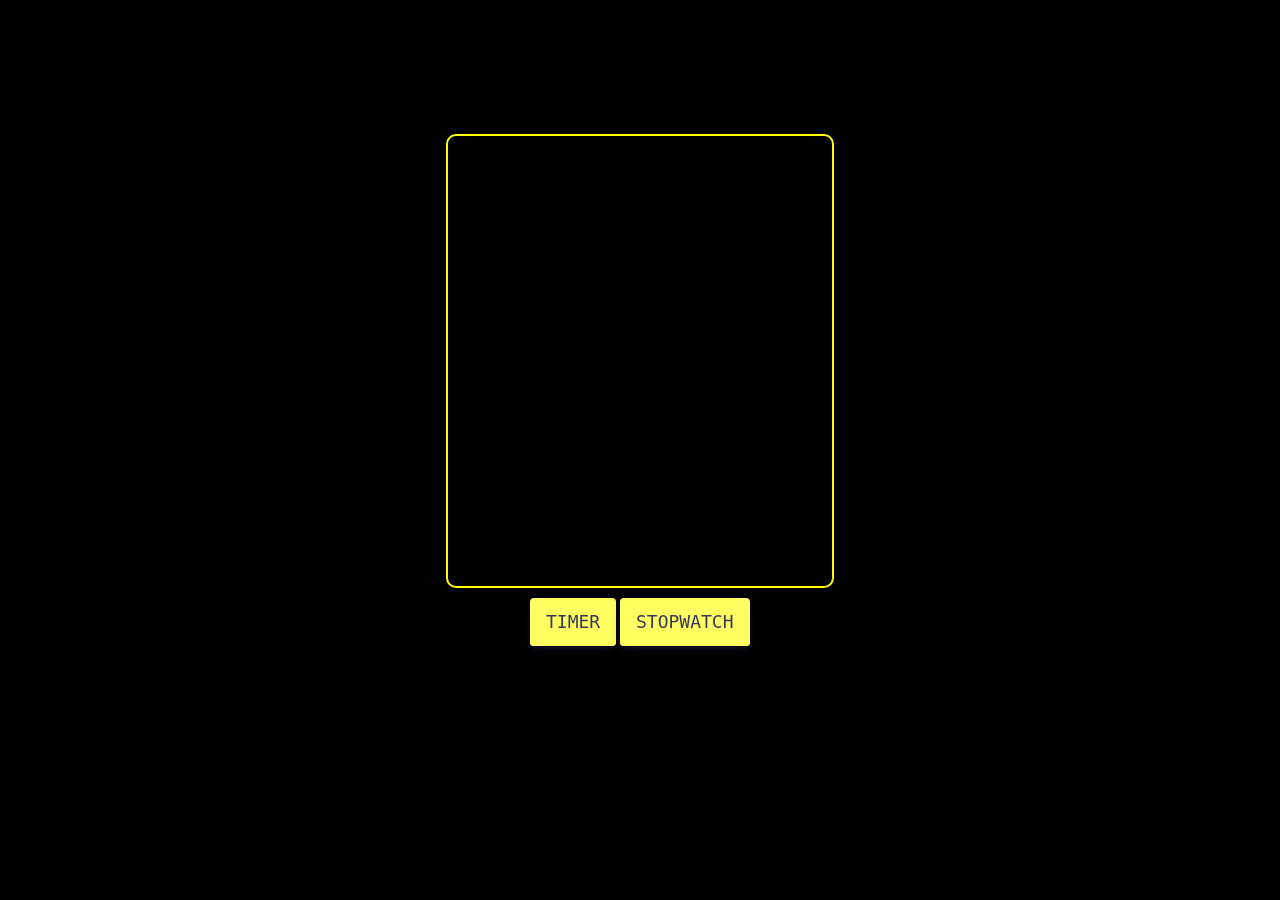
<file: index.html>
<!DOCTYPE html>
<html lang="en">
  <head>
    <meta charset="UTF-8" />
    <meta name="viewport" content="width=device-width, initial-scale=1.0" />
    <link rel="stylesheet" href="clock.css" />
    <script src="clock.js"></script>
  </head>
  <body>
    <div id="clock" class="container">
      <div class="tbox">
        <span id="ih" class="ih"></span>
        <span id="im" class="im"></span>
        <span id="ampm"></span>
      </div>
      <div class="dbox">
        <span id="i4" class="i4"></span>
        <span id="i2" class="i2"></span>
        <span id="i5" class="i5"></span>
      </div>
      <div class="wbox"><div id="i3" class="i3"></div></div>
    </div>
    <div class="btns" id="btns">
      <button
        id="timerbtn"
        class="button-30"
        role="button"
        onclick="window.location='timer.html'"
      >
        TIMER
      </button>
      <button
        id="stopwatchbtn"
        class="button-30"
        role="button"
        onclick="window.location='stopwatch.html'"
      >
        STOPWATCH
      </button>
    </div>
  </body>
</html>
</file>
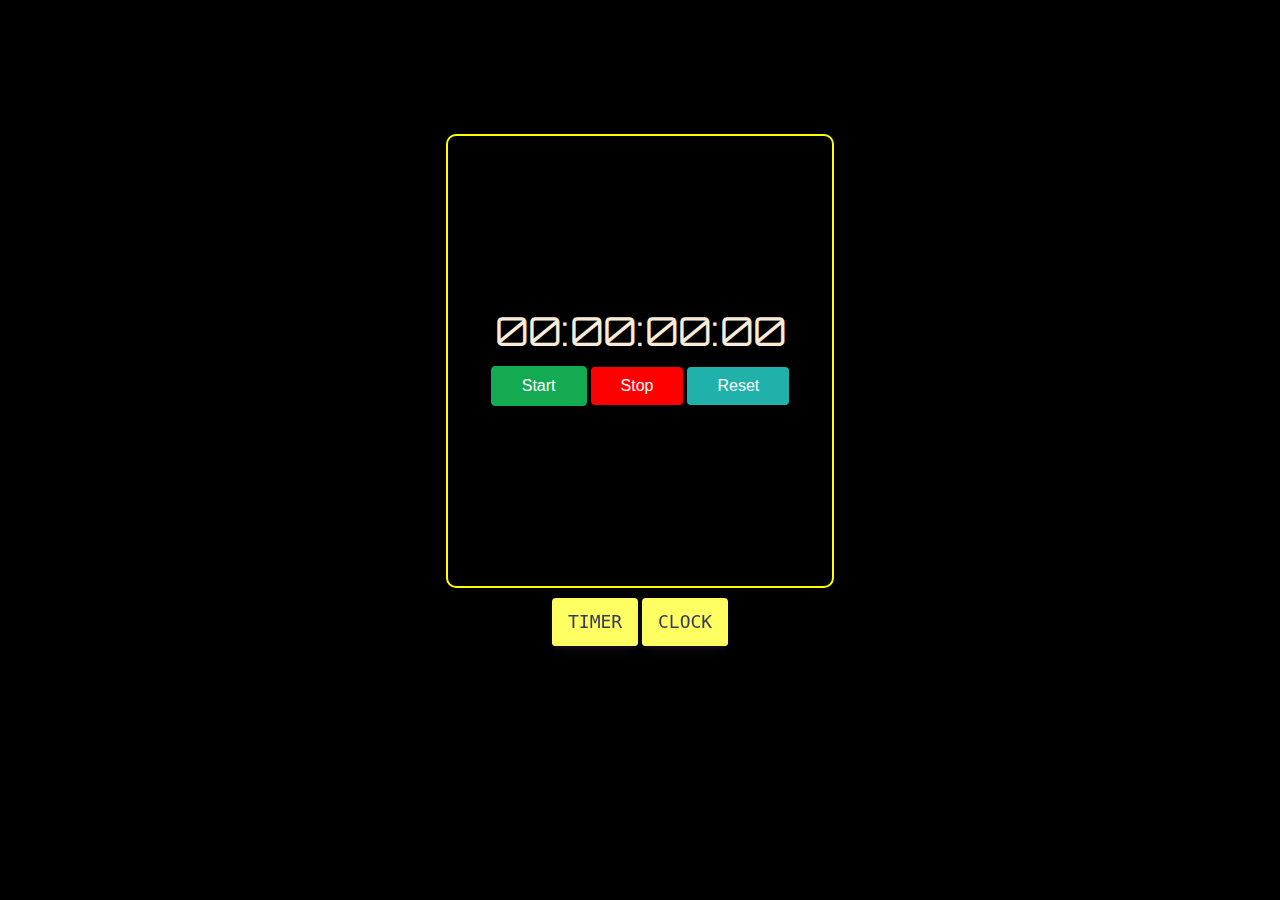
<file: stopwatch.html>
<!DOCTYPE html>
<html lang="en">
  <head>
    <meta charset="UTF-8" />
    <meta name="viewport" content="width=device-width, initial-scale=1.0" />
    <link rel="stylesheet" href="clock.css" />
    <script src="stopwatch.js"></script>
    <style>
      .tbox {
        font-size: 2.5rem;
        font-family: "Orbitron", sans-serif;
        color: antiquewhite;
      }
      .btns1 {
        color: antiquewhite;
        padding: 10px;
        padding-bottom: -10%;
        text-align: center;
      }
      @media screen and (max-width: 850px) {
        .container {
          font-size: 4rem;
          height: 60vh;
          width: 90vw;
          justify-content: center;
          align-items: center;
        }
      }
    </style>
  </head>
  <body>
    <div id="clock" class="container">
      <div class="tbox">
        <span id="i1" class="i1">00:00:00:00</span>
      </div>
      <div class="btns1">
        <button onclick="starts()" id="start_btn" class="button-37">
          Start
        </button>
        <button
          onclick="stops()"
          id="stop_btn"
          class="button-37"
          style="background-color: red; border: red"
        >
          Stop
        </button>
        <button
          onclick="resets()"
          id="reset_btn"
          class="button-37"
          style="background-color: lightseagreen; border: lightseagreen"
        >
          Reset
        </button>
      </div>
    </div>
    <div class="btns" id="btns">
      <button id="timerbtn" class="button-30" role="button">TIMER</button>
      <button
        id="clockbtn"
        class="button-30"
        role="button"
        onclick="window.location='index.html'"
      >
        CLOCK
      </button>
    </div>
  </body>
</html>
</file>
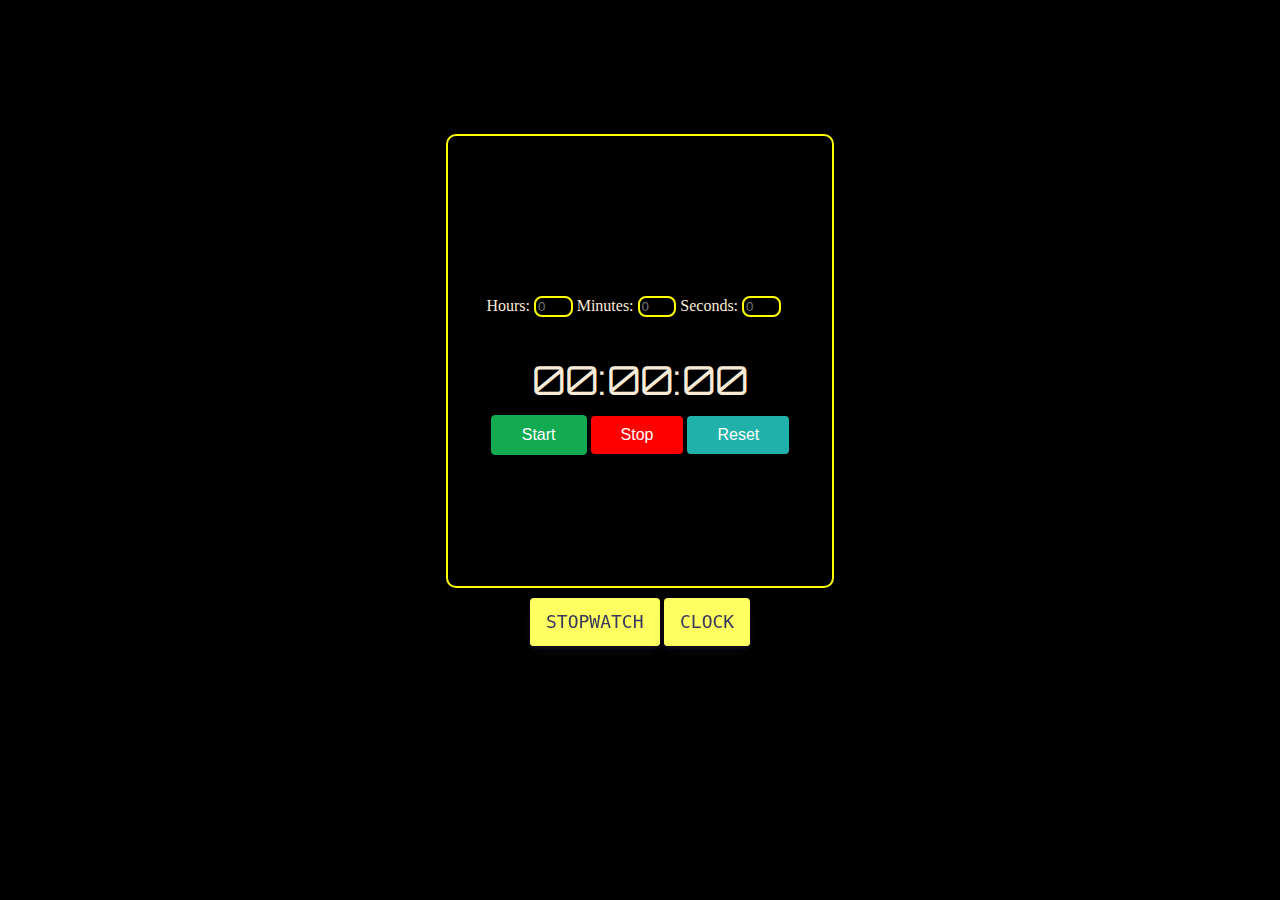
<file: timer.html>
<!DOCTYPE html>
<html lang="en">
  <head>
    <meta charset="UTF-8" />
    <meta name="viewport" content="width=device-width, initial-scale=1.0" />
    <link rel="stylesheet" href="clock.css" />
    <script src="timer.js"></script>
    <style>
      .tbox {
        font-size: 2.5rem;
        font-family: "Orbitron", sans-serif;
        color: antiquewhite;
      }
      .btns1 {
        color: antiquewhite;
        padding: 10px;
        padding-bottom: -10%;
        text-align: center;
      }
      input[type="text"] {
        width: 10%;
        border: 2px solid yellow;
        background-color: black;
        border-radius: 8px;
        color: antiquewhite;
      }
      .input-group {
        padding: 10%;
      }

      @media screen and (max-width: 850px) {
        .container {
          font-size: 4rem;
          height: 60vh;
          width: 90vw;
          justify-content: center;
          align-items: center;
        }
      }
      @media screen and (max-width: 750px) {
        .input-group {
          padding: 20px;
          font-size: 1rem;
        }
        input[type="text"] {
          width: 8%;
        }
      }
    </style>
  </head>
  <body>
    <div id="clock" class="container">
      <div class="input-group">
        <label for="hoursInput">Hours:</label>
        <input type="text" id="hoursInput" placeholder="0" />

        <label for="minutesInput">Minutes:</label>
        <input type="text" id="minutesInput" placeholder="0" />

        <label for="secondsInput">Seconds:</label>
        <input type="text" id="secondsInput" placeholder="0" />
      </div>
      <div class="tbox">
        <span id="i1" class="i1">00:00:00</span>
      </div>
      <div class="btns1">
        <button onclick="start()" id="start_btn" class="button-37">
          Start
        </button>
        <button
          onclick="stopt()"
          id="stop_btn"
          class="button-37"
          style="background-color: red; border: red"
        >
          Stop
        </button>
        <button
          onclick="reset()"
          id="reset_btn"
          class="button-37"
          style="background-color: lightseagreen; border: lightseagreen"
        >
          Reset
        </button>
      </div>
    </div>
    <div class="btns" id="btns">
      <button
        id="stopwatchbtn"
        class="button-30"
        role="button"
        onclick="window.location='stopwatch.html'"
      >
        STOPWATCH
      </button>
      <button
        id="clockbtn"
        class="button-30"
        role="button"
        onclick="window.location='index.html'"
      >
        CLOCK
      </button>
    </div>
    <audio id="beep">
      <source src="alarm-clock-short-6402.mp3" type="audio/mp3" />
    </audio>
  </body>
</html>
</file>
<file: clock.css>
@import url("https://fonts.googleapis.com/css2?family=Orbitron:wght@400..900&display=swap");
@import url("https://fonts.googleapis.com/css2?family=Exo+2:ital,wght@0,100..900;1,100..900&family=Orbitron:wght@400..900&display=swap");

body {
  background: black;
  display: flex;
  justify-content: center;
  align-items: center;
  flex-direction: column;
}
.container {
  margin-top: 10%;
  display: flex;
  justify-content: center;
  align-items: center;
  flex-direction: column;
  color: antiquewhite;
  height: 50vh;
  width: 30vw;
  border: 2px solid yellow;
  border-radius: 10px;
}
.tbox {
  font-size: 6rem;
  font-family: "Orbitron", sans-serif;
  color: antiquewhite;
}
.dbox {
  font-size: 30px;
  font-family: "Exo 2", sans-serif;
}
.wbox {
  font-size: 25px;
  font-family: "Courier New", Courier, monospace;
  font-weight: bolder;
}
#ampm {
  font-size: large;
  font-family: "Orbitron", sans-serif;
}
.btns {
  color: antiquewhite;
  padding: 10px;
}
.button-37 {
  background-color: #13aa52;
  border: 1px solid #13aa52;
  border-radius: 4px;
  box-shadow: rgba(0, 0, 0, 0.1) 0 2px 4px 0;
  box-sizing: border-box;
  color: #fff;
  cursor: pointer;
  font-family: "Akzidenz Grotesk BQ Medium", -apple-system, BlinkMacSystemFont,
    sans-serif;
  font-size: 16px;
  font-weight: 400;
  outline: none;
  outline: 0;
  padding: 10px 25px;
  text-align: center;
  transform: translateY(0);
  transition: transform 150ms, box-shadow 150ms;
  user-select: none;
  -webkit-user-select: none;
  touch-action: manipulation;
}

.button-37:hover {
  box-shadow: rgba(0, 0, 0, 0.15) 0 3px 9px 0;
  transform: translateY(-2px);
}

@media (min-width: 768px) {
  .button-37 {
    padding: 10px 30px;
  }
}
.button-30 {
  align-items: center;
  appearance: none;
  background-color: #ffff62;
  border-radius: 4px;
  border-width: 0;
  box-shadow: rgba(45, 35, 66, 0.4) 0 2px 4px,
    rgba(45, 35, 66, 0.3) 0 7px 13px -3px, #ffff62 0 -3px 0 inset;
  box-sizing: border-box;
  color: #36395a;
  cursor: pointer;
  display: inline-flex;
  font-family: "JetBrains Mono", monospace;
  height: 48px;
  justify-content: center;
  line-height: 1;
  list-style: none;
  overflow: hidden;
  padding-left: 16px;
  padding-right: 16px;
  position: relative;
  text-align: left;
  text-decoration: none;
  transition: box-shadow 0.15s, transform 0.15s;
  user-select: none;
  -webkit-user-select: none;
  touch-action: manipulation;
  white-space: nowrap;
  will-change: box-shadow, transform;
  font-size: 18px;
}

.button-30:focus {
  box-shadow: #d6d6e7 0 0 0 1.5px inset, rgba(45, 35, 66, 0.4) 0 2px 4px,
    rgba(45, 35, 66, 0.3) 0 7px 13px -3px, #d6d6e7 0 -3px 0 inset;
}
.button-30:active {
  box-shadow: #d6d6e7 0 3px 7px inset;
  transform: translateY(2px);
}
@media screen and (max-width: 850px) {
  .container {
    font-size: 4rem;
    height: 60vh;
    width: 90vw;
    justify-content: center;
    align-items: center;
    text-align: center;
  }
}
</file>
